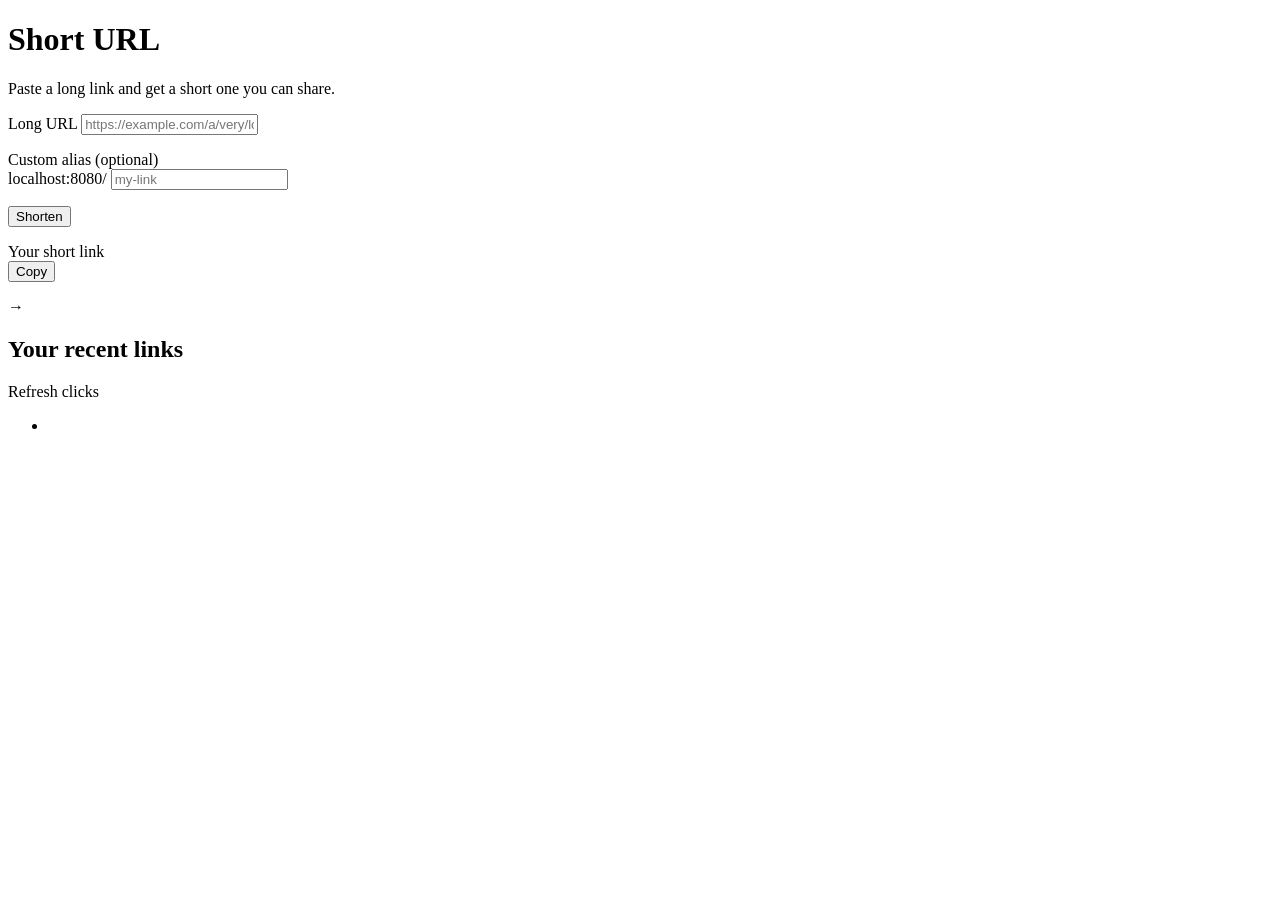
<file: src/main/resources/templates/index.html>
<!DOCTYPE html>
<html lang="en" xmlns:th="http://www.thymeleaf.org">
<head>
    <meta charset="utf-8">
    <meta name="viewport" content="width=device-width, initial-scale=1">
    <title>Short URL</title>
    <link rel="stylesheet" th:href="@{/css/styles.css}">
</head>
<body>
<main class="card">
    <h1>Short URL</h1>
    <p class="subtitle">Paste a long link and get a short one you can share.</p>

    <!-- th:action makes Thymeleaf add the hidden CSRF token field automatically -->
    <form th:action="@{/shorten}" th:object="${form}" method="post" novalidate>
        <label for="url">Long URL</label>
        <input id="url" type="url" th:field="*{url}" placeholder="https://example.com/a/very/long/link"
               maxlength="2048" autocomplete="off" required>
        <p class="field-error" th:if="${#fields.hasErrors('url')}" th:errors="*{url}"></p>

        <label for="alias">Custom alias <span class="optional">(optional)</span></label>
        <div class="alias-row">
            <span class="prefix" th:text="${host} + '/'">localhost:8080/</span>
            <input id="alias" type="text" th:field="*{alias}" placeholder="my-link" maxlength="30" autocomplete="off">
        </div>
        <p class="field-error" th:if="${#fields.hasErrors('alias')}" th:errors="*{alias}"></p>

        <button type="submit">Shorten</button>
    </form>

    <p class="error" role="alert" th:if="${error}" th:text="${error}"></p>

    <section class="result" th:if="${created}" aria-live="polite">
        <span class="label">Your short link</span>
        <div class="result-row">
            <a id="short-link" th:href="${created.shortUrl}" th:text="${created.shortUrl}" target="_blank" rel="noopener noreferrer"></a>
            <button id="copy" type="button" class="secondary" th:attr="data-url=${created.shortUrl}">Copy</button>
        </div>
        <p class="original">→ <span th:text="${created.originalUrl}"></span></p>
    </section>

    <section class="history" th:unless="${#lists.isEmpty(recent)}">
        <div class="history-header">
            <h2>Your recent links</h2>
            <a class="link-button" th:href="@{/}">Refresh clicks</a>
        </div>
        <ul>
            <li th:each="link : ${recent}">
                <a th:href="${link.shortUrl}" th:text="${link.shortUrl}" target="_blank" rel="noopener noreferrer"></a>
                <span class="clicks" th:text="${link.clickCount} + (${link.clickCount} == 1 ? ' click' : ' clicks')"></span>
                <div class="original" th:text="${link.originalUrl}"></div>
            </li>
        </ul>
    </section>
</main>
<script th:src="@{/js/app.js}"></script>
</body>
</html>
</file>
